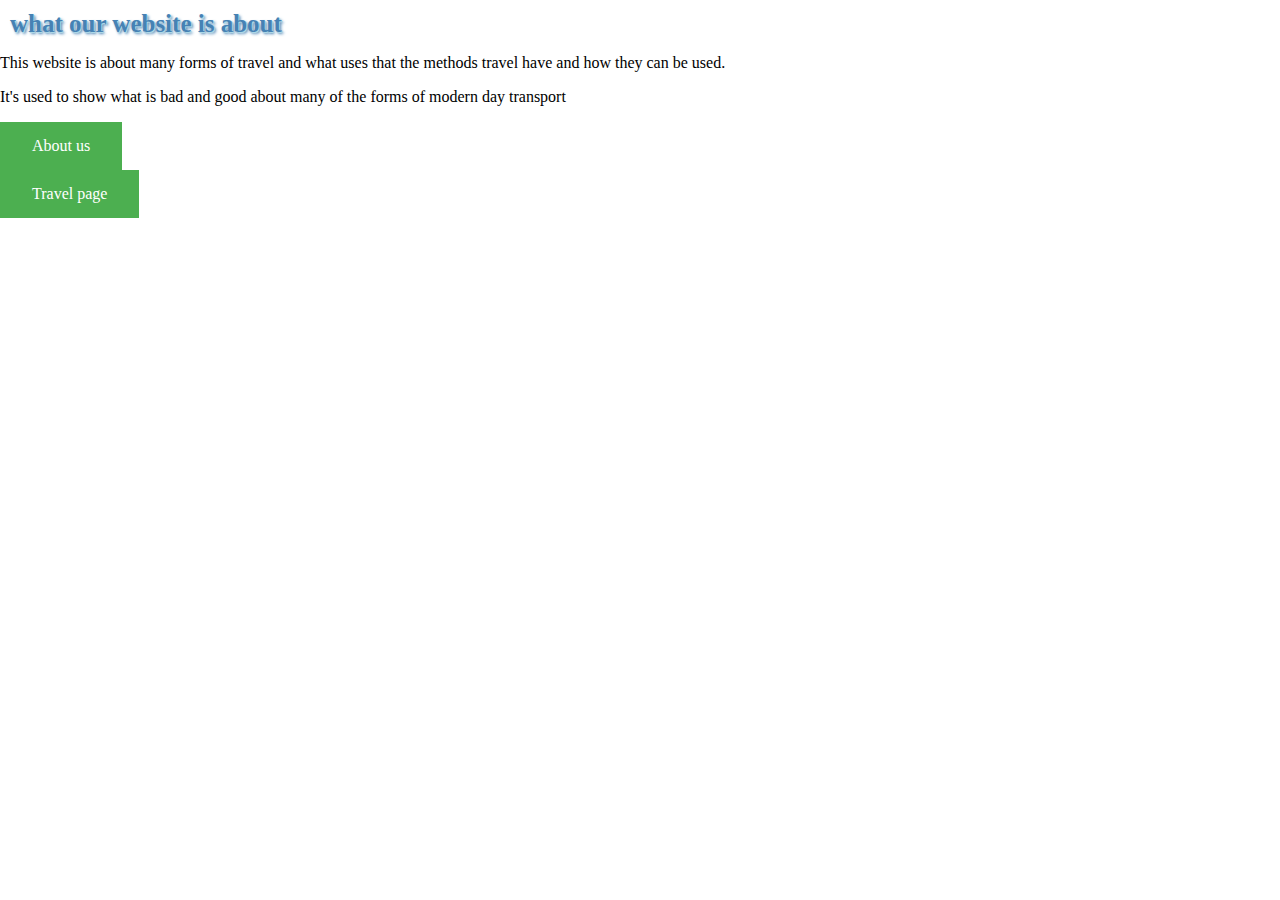
<file: about-us.html>
<!DOCTYPE html>
<html>
    
<head>
<title>About us</title>
    <link rel="stylesheet" href="styles1.css">
</head>
        <!--This is a comment. Comments are not displayed in the browser-->
<meta name="viewport" content="width=device-width">
<link rel="icon" href="https://ceblog.s3.amazonaws.com/wp-content/uploads/2012/05/20172622/ce-travel.jpg">
    
    
<body>

       

<h1>what our website is about</h1>
<p>This website is about many forms of travel and what uses that the methods travel have and how they can be used.</p>
<p> It's used to show what is bad and good about many of the forms of modern day transport</p>    
  <a href="contact-us.html" class="button">About us</a> <br>
    <a href="index.html" class="button">Travel page</a>
       
    
    

</body>
</html>
</file>
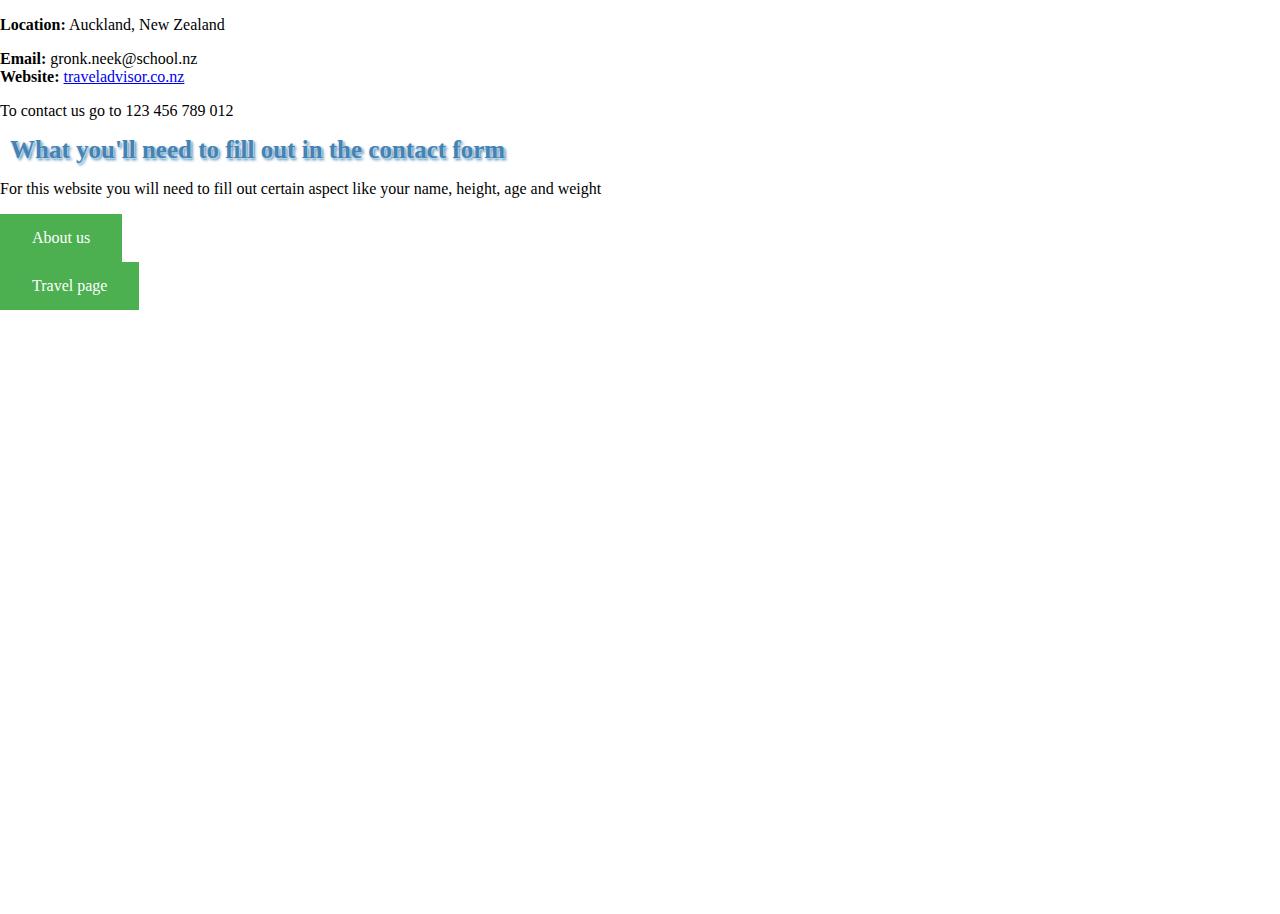
<file: contact-us.html>
<!DOCTYPE html>
<html>
    
<head>
<title>Contact page</title>
    <link rel="stylesheet" href="styles2.css">
</head>
    
     <section>
        <p><strong>Location:</strong> Auckland, New Zealand<br></p>
  <strong>Email:</strong> gronk.neek@school.nz<br>
  <strong>Website:</strong> <a target="_blank" href="https://www.tripadvisor.com">traveladvisor.co.nz</a><br>
        <p> To contact us go to 123 456 789 012</p>
    </section>
    
<body>


<h1>What you'll need to fill out in the contact form</h1>
<p>For this website you will need to fill out certain aspect like your name, height, age and weight</p>
    
    
    <a href="about-us.html" class="button">About us</a> <br>
    <a href="index.html" class="button">Travel page</a>
<div class="myDiv"> 
<iframe src="https://docs.google.com/forms/d/e/1FAIpQLSfhKsToLrHCM7BgU-b8JFtp1N9Le8WDt-GigQ4VXpuKqWSHrw/viewform?embedded=true" width="640" height="600" frameborder="0" marginheight="0" marginwidth="0"></iframe>
</div>        

</body>
</html>
</file>
<file: styles1.css>
html {
    background: lightblue url(/images/textures/white4a.jpg)
    font: normal 15x poppins, sans serif    
}

body {
  margin: 0 auto 0 auto;
  width: 2100px;
}

header,
footer {
  background: white;
  border: 2px solid steelblue;
  text-align: center;
  margin: 20px 10px 20px 10px;
}

h1,
h3 {
  color: steelblue;
}

h1 {
  text-shadow: 1px 1px 0 lightBlue, 2px 2px 3px steelblue;
  font: bold 25px Righteous, cursive;
  margin: 10px;
}

h3 {
  font: bold 16px Poppins, sans-serif;
  margin: 10px 10px 8px 10px;
}
 
a 
  color: lightskyblue;
  text-decoration: none;
}

h2 {
  color:steelblue
    
    }    
a:hover {
  color: dodgerBlue;
  text-decoration: underline;
}

a:visited {
  color: skyblue;
}

img {
  border: 4px solid white;
  box-shadow: 1px 1px 4px 1px lightGray;
  height: 230px;
  margin: 500px 500px 500px 500px 500px 500px 500px;
}

p {
  font-size 20px  
  margin: 10px;
  text-align: justify;
}

ul {
  list-style-image: url(/images/icons/icon7.png);
}

.button {
  background-color: #4CAF50; /* lightblue */
  border: none;
  color: white;
  padding: 15px 32px;
  text-align: center;
  text-decoration: none;
  display: inline-block;
  font-size: 16px;
}

.button 2 {
  background-color: #4CAF50; /* lightblue */
  border: none;
  color: white;
  padding: 15px 32px;
  text-align: center;
  text-decoration: none;
  display: inline-block;
  font-size: 16px;
}
</file>
<file: styles2.css>
html {
    background: aliceBlue url(/images/textures/white4a.jpg)
    font: normal 15x poppins, sans serif    
}

body {
  margin: 0 auto 0 auto;
  width: 2100px;
}

header,
footer {
  background: white;
  border: 2px solid steelblue;
  text-align: center;
  margin: 20px 10px 20px 10px;
}

h1,
h3 {
  color: steelblue;
}

h1 {
  text-shadow: 1px 1px 0 lightBlue, 2px 2px 3px steelblue;
  font: bold 25px Righteous, cursive;
  margin: 10px;
}

h3 {
  font: bold 16px Poppins, sans-serif;
  margin: 10px 10px 8px 10px;
}
 
a 
  color: lightskyblue;
  text-decoration: none;
}

h2 {
  color:steelblue
    
    }    
a:hover {
  color: dodgerBlue;
  text-decoration: underline;
}

a:visited {
  color: skyblue;
}

img {
  border: 4px solid white;
  box-shadow: 1px 1px 4px 1px lightGray;
  height: 230px;
  margin: 500px 500px 500px 500px 500px 500px 500px;
}

p {
  font-size 20px  
  margin: 10px;
  text-align: justify;
}

ul {
  list-style-image: url(/images/icons/icon7.png);
}

.button {
  background-color: #4CAF50; /* lightblue */
  border: none;
  color: white;
  padding: 15px 32px;
  text-align: center;
  text-decoration: none;
  display: inline-block;
  font-size: 16px;
}

.button 2 {
  background-color: #4CAF50; /* lightblue */
  border: none;
  color: white;
  padding: 15px 32px;
  text-align: center;
  text-decoration: none;
  display: inline-block;
  font-size: 16px;
}
</file>
